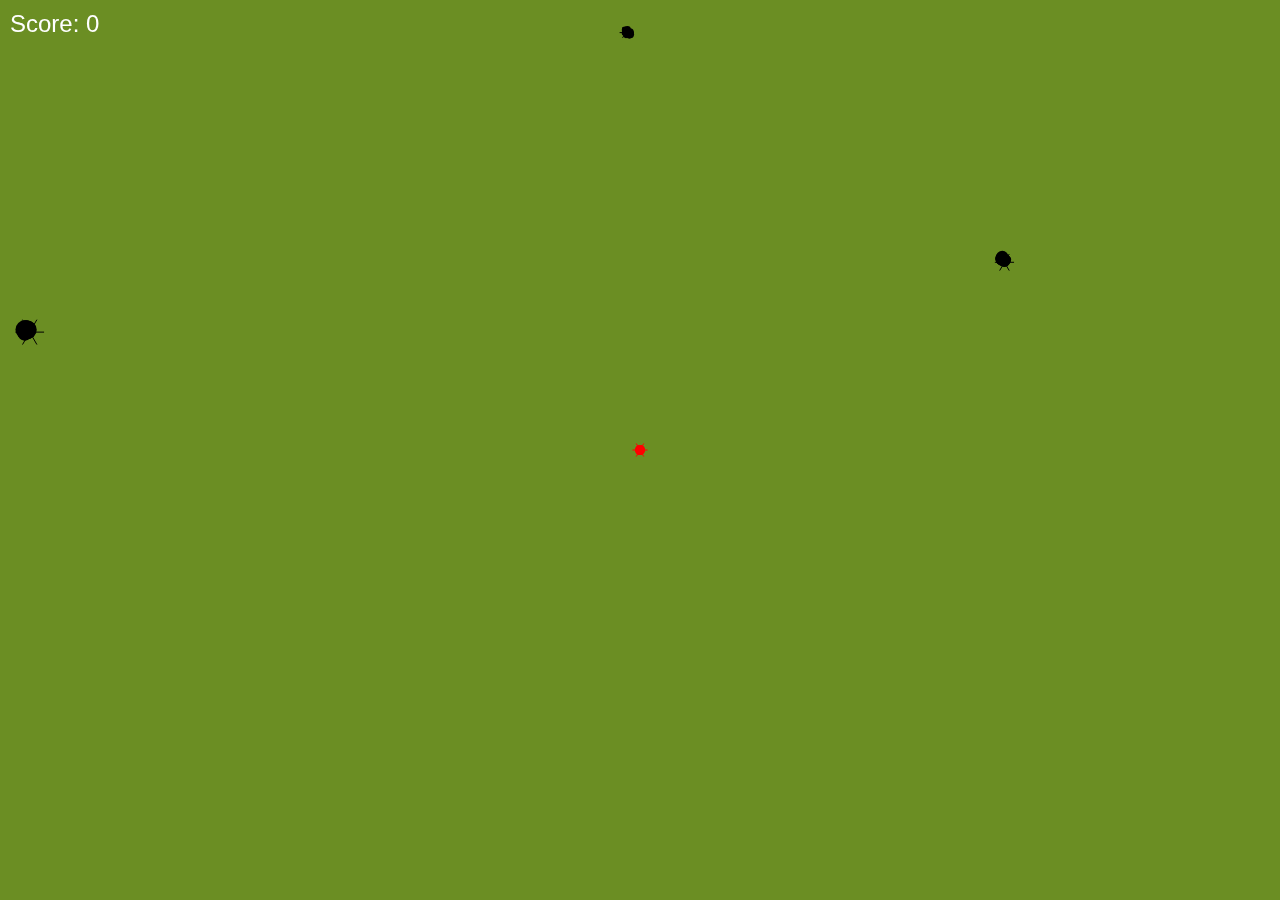
<file: ants.html>
<!DOCTYPE html>
<html lang="en">
<head>
    <meta charset="UTF-8">
    <title>Ant Survival Game</title>
    <style>
        body {
            margin: 0;
            overflow: hidden;
            background: #6b8e23;
            touch-action: none;
        }
        canvas {
            display: block;
        }
        #score {
            position: absolute;
            top: 10px;
            left: 10px;
            color: white;
            font-size: 24px;
            font-family: Arial, sans-serif;
        }
    </style>
</head>
<body>
    <div id="score">Score: 0</div>
    <canvas id="gameCanvas"></canvas>

    <script>
        const canvas = document.getElementById("gameCanvas");
        const ctx = canvas.getContext("2d");
        const scoreDisplay = document.getElementById("score");

        canvas.width = window.innerWidth;
        canvas.height = window.innerHeight;

        let score = 0;
        let zoomLevel = 1;
        let worldWidth = canvas.width * 2;
        let worldHeight = canvas.height * 2;

        class Ant {
            constructor(x, y, color, size, speed) {
                this.x = x;
                this.y = y;
                this.color = color;
                this.size = size;
                this.speed = speed;
                this.dx = 0;
                this.dy = 0;
                this.tail = [];
            }

            move() {
                this.x += this.dx;
                this.y += this.dy;

                // Keep within world bounds
                if (this.x < 0) this.x = worldWidth;
                if (this.x > worldWidth) this.x = 0;
                if (this.y < 0) this.y = worldHeight;
                if (this.y > worldHeight) this.y = 0;

                this.tail.push({ x: this.x, y: this.y });
                if (this.tail.length > this.size * 10) this.tail.shift();
            }

            draw() {
                ctx.fillStyle = this.color;
                this.tail.forEach((segment, index) => {
                    ctx.beginPath();
                    const segmentSize = this.size * (1 - index / this.tail.length * 0.7);
                    ctx.arc(segment.x, segment.y, segmentSize, 0, Math.PI * 2);
                    ctx.fill();
                });

                // Draw ant legs
                for (let i = 0; i < 6; i++) {
                    const angle = (Math.PI / 3) * i;
                    const legX = this.x + Math.cos(angle) * this.size * 1.5;
                    const legY = this.y + Math.sin(angle) * this.size * 1.5;
                    ctx.beginPath();
                    ctx.moveTo(this.x, this.y);
                    ctx.lineTo(legX, legY);
                    ctx.strokeStyle = this.color;
                    ctx.stroke();
                }
            }

            setDirection(dx, dy) {
                this.dx = dx;
                this.dy = dy;
            }

            collidesWith(other) {
                return other.tail.some(segment => {
                    const dist = Math.hypot(this.x - segment.x, this.y - segment.y);
                    return dist < this.size;
                });
            }
        }

        const player = new Ant(canvas.width / 2, canvas.height / 2, "red", 5, 2);

        const ants = Array.from({ length: 10 }, () => 
            new Ant(
                Math.random() * worldWidth, 
                Math.random() * worldHeight, 
                "black", 
                Math.random() * 10 + 3, 
                Math.random() * 1.5 + 1
            )
        );

        function updateAI() {
            ants.forEach((ant, index) => {
                const angle = Math.random() * Math.PI * 2;
                ant.setDirection(Math.cos(angle), Math.sin(angle));
                ant.move();

                if (player.collidesWith(ant)) {
                    if (player.tail.length > ant.tail.length) {
                        // Player kills the ant
                        ants.splice(index, 1);
                        ants.push(new Ant(
                            Math.random() * worldWidth, 
                            Math.random() * worldHeight, 
                            "black", 
                            Math.random() * 10 + 3, 
                            Math.random() * 1.5 + 1
                        ));
                        player.size += 0.5; // Player grows
                        score++;
                        scoreDisplay.textContent = "Score: " + score;

                        // Zoom out and expand world
                        zoomLevel *= 0.98;
                        worldWidth += 200;
                        worldHeight += 200;

                        // Add more ants as score increases
                        if (score % 5 === 0) {
                            ants.push(new Ant(
                                Math.random() * worldWidth, 
                                Math.random() * worldHeight, 
                                "black", 
                                Math.random() * 15 + 5, 
                                Math.random() * 1.5 + 1
                            ));
                        }
                    } else {
                        // Ant kills the player
                        alert("Game Over! Final Score: " + score);
                        window.location.reload();
                    }
                }
            });
        }

        function gameLoop() {
            ctx.clearRect(0, 0, canvas.width, canvas.height);

            ctx.save();
            ctx.translate(canvas.width / 2 - player.x, canvas.height / 2 - player.y);

            player.move();
            player.draw();

            updateAI();
            ants.forEach(ant => ant.draw());

            ctx.restore();

            requestAnimationFrame(gameLoop);
        }

        window.addEventListener("keydown", (e) => {
            if (e.key === "ArrowUp") player.setDirection(0, -player.speed);
            if (e.key === "ArrowDown") player.setDirection(0, player.speed);
            if (e.key === "ArrowLeft") player.setDirection(-player.speed, 0);
            if (e.key === "ArrowRight") player.setDirection(player.speed, 0);
        });

        let touchX, touchY;

        window.addEventListener("touchstart", (e) => {
            touchX = e.touches[0].clientX;
            touchY = e.touches[0].clientY;
        });

        window.addEventListener("touchmove", (e) => {
            const deltaX = e.touches[0].clientX - touchX;
            const deltaY = e.touches[0].clientY - touchY;
            const magnitude = Math.hypot(deltaX, deltaY);
            if (magnitude > 0) {
                player.setDirection((deltaX / magnitude) * player.speed, (deltaY / magnitude) * player.speed);
            }
            touchX = e.touches[0].clientX;
            touchY = e.touches[0].clientY;
        });

        gameLoop();

    </script>
</body>
</html>
</file>
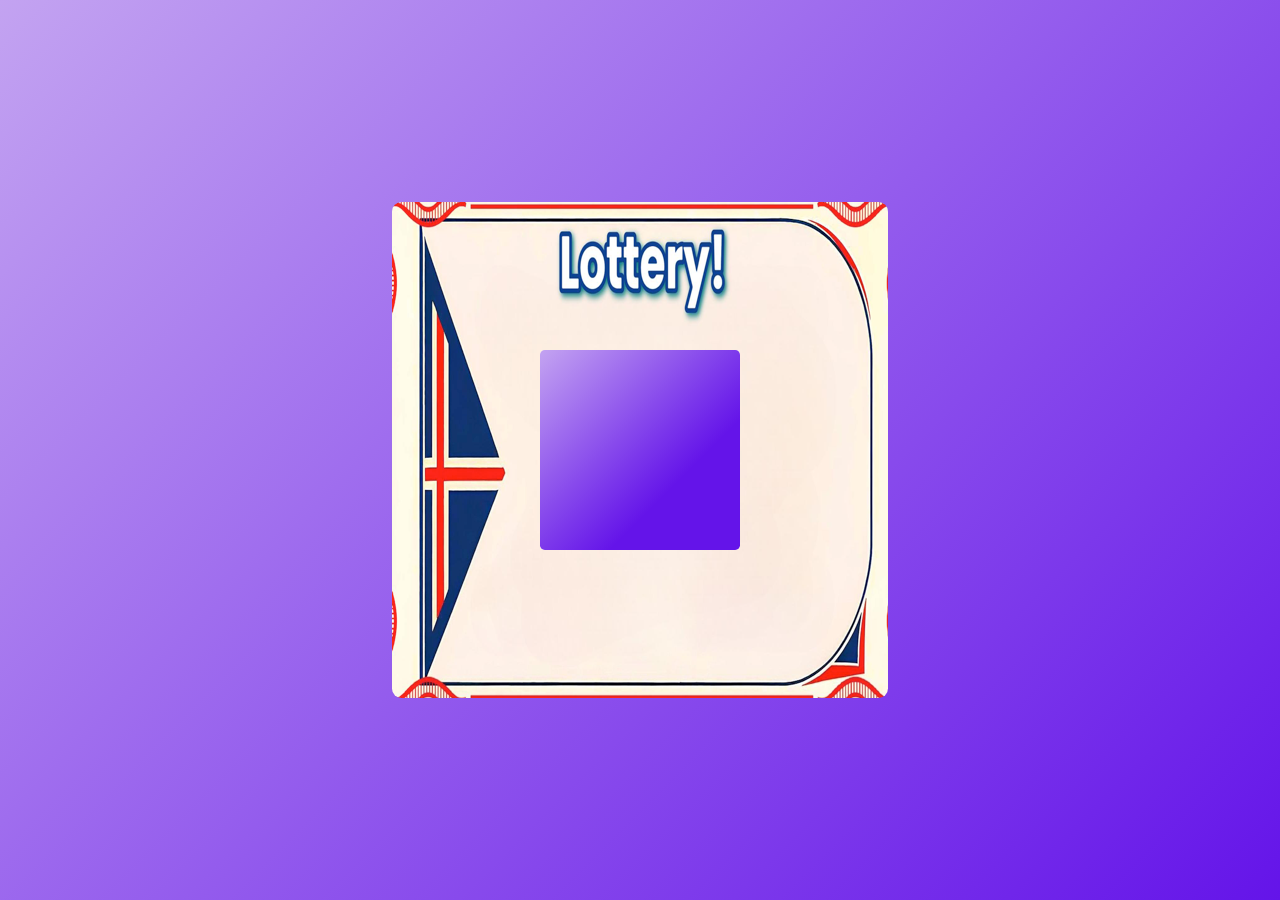
<file: Molopony/scratchAnimation.html>
<!DOCTYPE html>
<html lang="en">
<head>
<meta charset="UTF-8">
<meta name="viewport" content="width=device-width, initial-scale=1.0, maximum-scale=1.0, user-scalable=no">
<title>Scratch Card</title>
<!-- Google Fonts -->
<link href="https://fonts.googleapis.com/css2?family=Poppins:wght@400;600&display=swap" rel="stylesheet">
<style>
    * {
        padding: 0;
        margin: 0;
        box-sizing: border-box;
    }
    body {
        height: 100vh;
        background: linear-gradient(135deg, #c3a3f1, #6414e9);
        overflow: hidden; /* Prevent page from scrolling */
    }
    .container {
        width: 31em;
        height: 31em;
        background-color: #f5f5f5;
        background-image: url('Images/lotterycard3.png');
        position: absolute;
        transform: translate(-50%, -50%);
        top: 50%;
        left: 50%;
        border-radius: 0.6em;
    }
    .base {
        height: 200px;
        width: 200px;
        position: absolute;
        transform: translate(-50%, -50%);
        top: 50%;
        left: 50%;
        text-align: center;
        cursor: grabbing;
        border-radius: 0.3em;
        background-image: url('Images/lottery_inner1.png');
        background-size: cover;
    }
    #scratch {
        height: 200px;
        width: 200px;
        position: absolute;
        transform: translate(-50%, -50%);
        top: 50%;
        left: 50%;
        cursor: grabbing;
        border-radius: 0.3em;
    }
    .base h3 {
        font-weight: 600;
        font-size: 1.5em;
        color: #17013b;
    }
    .base h4 {
        font-weight: 400;
        color: #7FFFD4;
    }
    #scratch {
        -webkit-tap-highlight-color: transparent;
        -webkit-touch-callout: none;
        -webkit-user-select: none;
        user-select: none;
    }
</style>
</head>
<body>
<div class="container">
  <div class="base">
    <h4 id="h4Text"></h4>
    <h3 id="h3Text"></h3>
  </div>
  <canvas id="scratch" width="200" height="200"></canvas>
</div>
<script>
    let canvas = document.getElementById("scratch");
    let context = canvas.getContext("2d");

    const init = () => {
        let gradientColor = context.createLinearGradient(0, 0, 135, 135);
        gradientColor.addColorStop(0, "#c3a3f1");
        gradientColor.addColorStop(1, "#6414e9");
        context.fillStyle = gradientColor;
        context.fillRect(0, 0, 200, 200);
    };

    //initially mouse X and mouse Y positions are 0
    let mouseX = 0;
    let mouseY = 0;
    let isDragged = false;

    //Events for touch and mouse
    let events = {
        mouse: {
            down: "mousedown",
            move: "mousemove",
            up: "mouseup",
        },
        touch: {
            down: "touchstart",
            move: "touchmove",
            up: "touchend",
        },
    };

    let deviceType = "";

    //Detect touch device
    const isTouchDevice = () => {
        try {
            //We try to create TouchEvent. It would fail for desktops and throw an error.
            document.createEvent("TouchEvent");
            deviceType = "touch";
            return true;
        } catch (e) {
            deviceType = "mouse";
            return false;
        }
    };

    //Get left and top of canvas
    let rectLeft = canvas.getBoundingClientRect().left;
    let rectTop = canvas.getBoundingClientRect().top;

    //Exact x and y position of mouse/touch
    const getXY = (e) => {
        mouseX = (!isTouchDevice() ? e.pageX : e.touches[0].pageX) - rectLeft;
        mouseY = (!isTouchDevice() ? e.pageY : e.touches[0].pageY) - rectTop;
    };

    isTouchDevice();
    //Start Scratch
    canvas.addEventListener(events[deviceType].down, (event) => {
        isDragged = true;
        //Get x and y position
        getXY(event);
        scratch(mouseX, mouseY);
    });

    //mousemove/touchmove
    canvas.addEventListener(events[deviceType].move, (event) => {
        if (!isTouchDevice()) {
            event.preventDefault();
        }
        if (isDragged) {
            getXY(event);
            scratch(mouseX, mouseY);
        }
    });

    //stop drawing
    canvas.addEventListener(events[deviceType].up, () => {
        isDragged = false;
    });

    //If mouse leaves the square
    canvas.addEventListener("mouseleave", () => {
        isDragged = false;
    });

    const scratch = (x, y) => {
        //destination-out draws new shapes behind the existing canvas content
        context.globalCompositeOperation = "destination-out";
        context.beginPath();
        //arc makes circle - x,y,radius,start angle,end angle
        context.arc(x, y, 12, 0, 2 * Math.PI);
        context.fill();
    };

    window.onload = () => {
        init();
        setRandomText();
    };

    const textPairs = [
        { h3: "You left your van window open and someone stole your mobile", h4: "Pay v100" },
        { h3: "You found a rare collectible tea set at a village market. Sell it to collectors", h4: "Collect V50" },
        { h3: "Your favourite football team looses the championship.. you bet at the bookies lost!", h4: "Pay V30." },
        { h3: "Your garden party impresses your neighbours with your homemade scones.", h4: "Collect V50 in donations" },
        { h3: "Your homemade jam wins first prize at the fair.", h4: "Collect V100 and a blue ribbon" },
        { h3: "You attend university in Oxford because of your academic achievements.", h4: "Move forward 3 spaces" },
        { h3: "Your stuck in London traffic during rush hour.", h4: "Move back 3 spaces" },
        { h3: "You visit Stonehenge and experience its magic. For your spiritual journey.", h4: "Advance to launch!" },
        { h3: "Attend a traditional English tea ceremony at Harrods for a delightful afternoon treat.", h4: "Move forward three spaces" },
        { h3: "Take a scenic train ride through the Lake District and find a 50 Ven note on the train!", h4: "Collect V50!" },
        { h3: "Tea Import Duty: You've been caught with an illegal shipment of tea at the docks.", h4: "Pay V50 to each player as a customs duty!" },
        { h3: "Historic Castle Repair: One of your historic castles needs urgent repairs after a storm. Other players come to your aid with supplies and workers.", h4: "Pay V50 to each player!" },
        { h3: "You organize a fundraiser for the National Well-being Service (NWS). Healthcare services fee.", h4: "Collect V50 from each player!" },
        { h3: "You bump into a Local Celebrity, gain influence ", h4: "1 Free Pothole Repair" },
        { h3: "You Encounter a sudden downpour during a countryside stroll. You must seek shelter from the rain.", h4: "Move back 3 spaces" },
        // Add more pairs here...
    ];

    const setRandomText = () => {
        const randomIndex = Math.floor(Math.random() * textPairs.length);
        document.getElementById("h3Text").textContent = textPairs[randomIndex].h3;
        document.getElementById("h4Text").textContent = textPairs[randomIndex].h4;
    };
</script>
</body>
</html>
</file>
